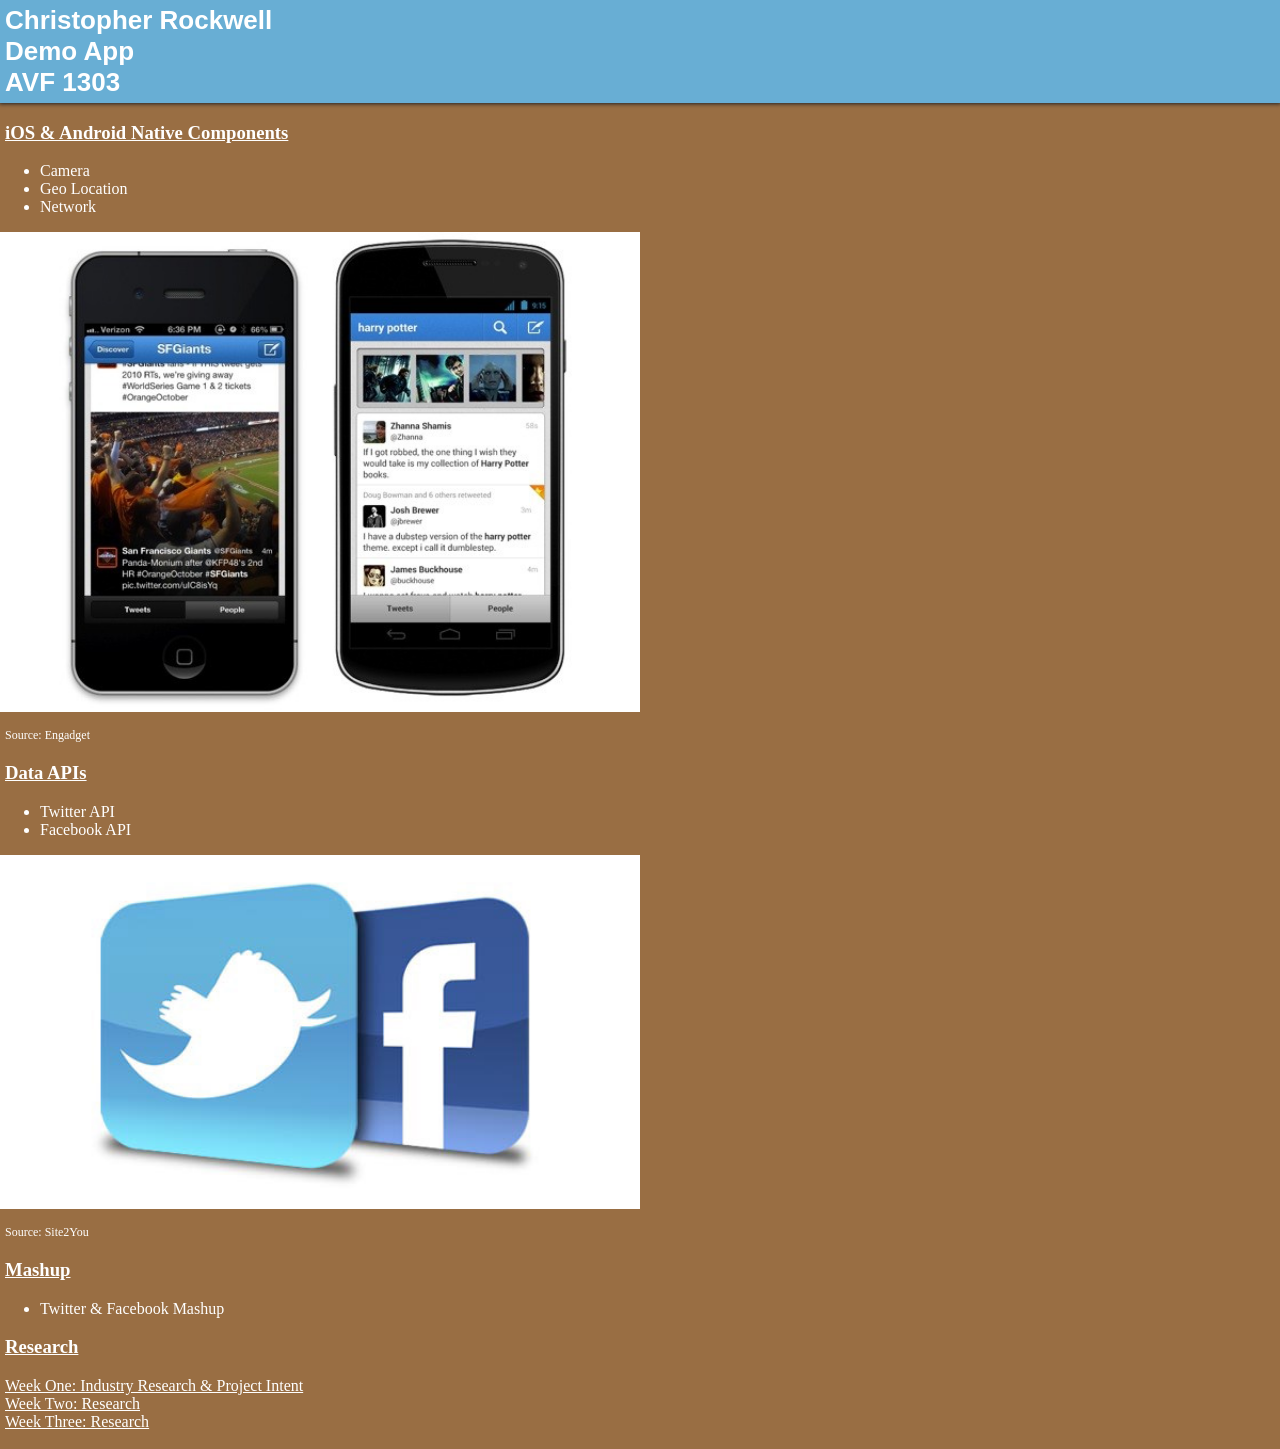
<file: www/index.html>
<!DOCTYPE html>
<!--
    Licensed to the Apache Software Foundation (ASF) under one
    or more contributor license agreements.  See the NOTICE file
    distributed with this work for additional information
    regarding copyright ownership.  The ASF licenses this file
    to you under the Apache License, Version 2.0 (the
    "License"); you may not use this file except in compliance
    with the License.  You may obtain a copy of the License at

    http://www.apache.org/licenses/LICENSE-2.0

    Unless required by applicable law or agreed to in writing,
    software distributed under the License is distributed on an
    "AS IS" BASIS, WITHOUT WARRANTIES OR CONDITIONS OF ANY
     KIND, either express or implied.  See the License for the
    specific language governing permissions and limitations
    under the License.
-->
<html>
    <head>
        <meta http-equiv="Content-Type" content="text/html; charset=UTF-8" />
        <meta name="format-detection" content="telephone=no" />
        <meta name="viewport" content="user-scalable=no, initial-scale=1, maximum-scale=1, minimum-scale=1, width=device-width, height=device-height, target-densitydpi=device-dpi" />
        <link rel="stylesheet" type="text/css" href="css/style.css" />
        <title>Launch Page</title>
    </head>
    <body>
        <h1>Christopher Rockwell<br>Demo App <br>AVF 1303</h1>
        <div class="native"><h3>iOS & Android Native Components</h3>
        <ul><li>Camera</li><li>Geo Location</li><li>Network</li></ul></div>
        <div class="phone"><img src="img/iAndroid.jpg" /></div>
        <p>Source: Engadget</p>
        <div class="api"><h3>Data APIs</h3>
        <ul><li>Twitter API</li><li>Facebook API</li></ul></div>
        <div class="tfb"><img src="img/twitter_facebook.jpg" /></div>
        <p>Source: Site2You</p>
        <div class="mashup"><h3>Mashup</h3>
        <ul><li>Twitter & Facebook Mashup</li></ul></div>
        <div class="research"><h3>Research</h3>
        <a href="#">Week One: Industry Research & Project Intent</a><br><a href="#">Week Two: Research</a><br><a href="#">Week Three: Research</a><br><br></div>
    </body>
</html>
</file>
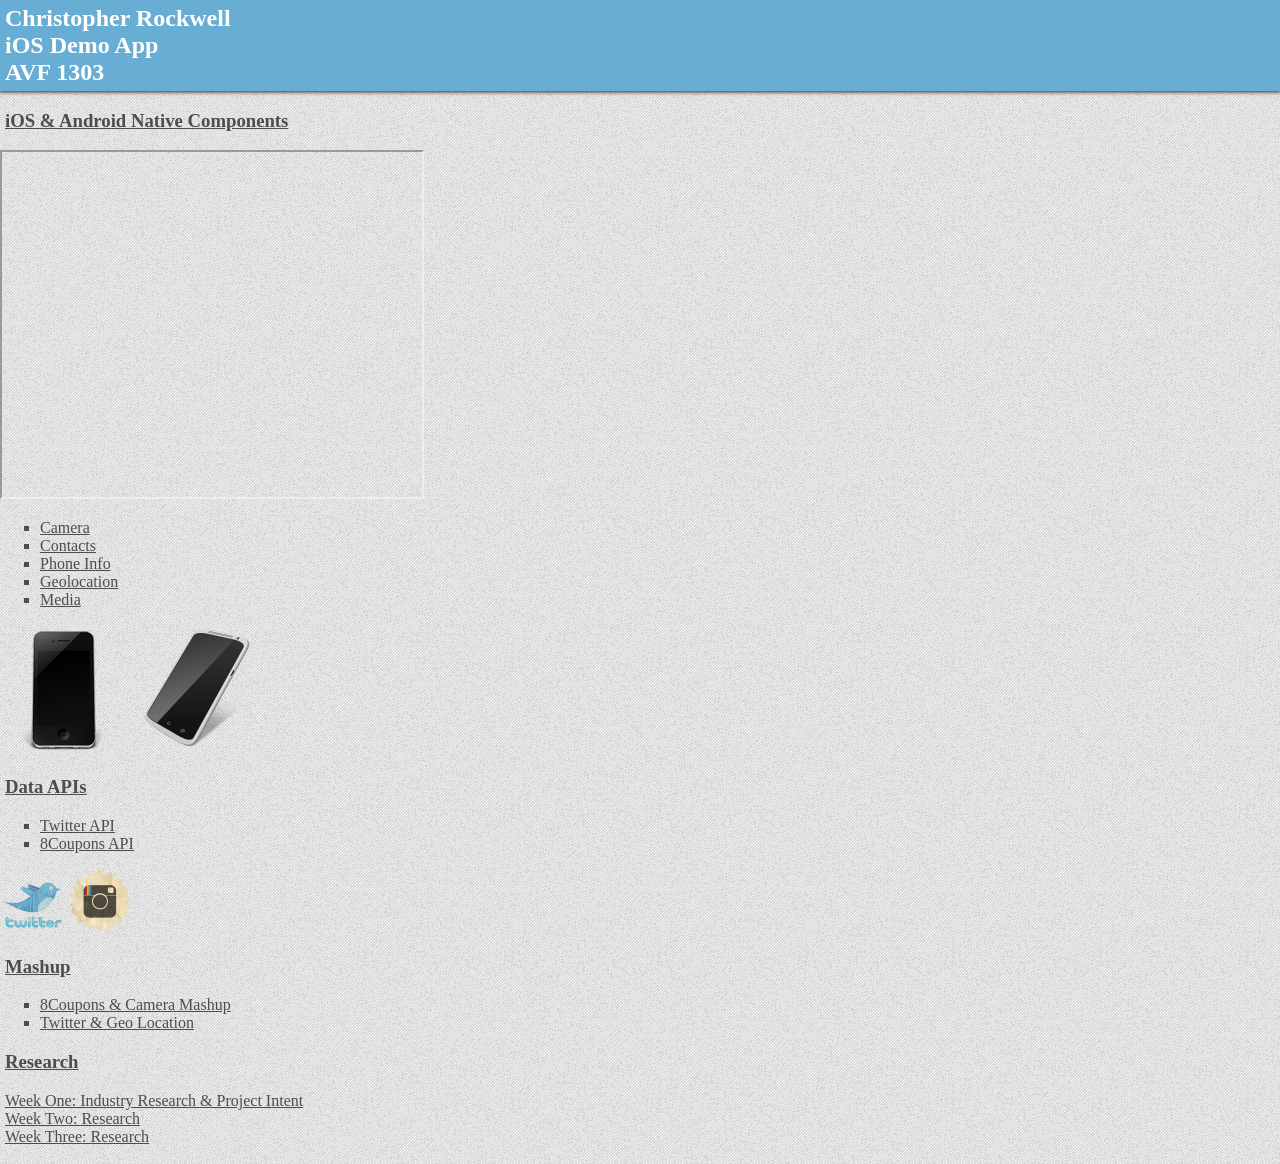
<file: Demo_App_iOS/www/index.html>
<!DOCTYPE html>
<!--
    Licensed to the Apache Software Foundation (ASF) under one
    or more contributor license agreements.  See the NOTICE file
    distributed with this work for additional information
    regarding copyright ownership.  The ASF licenses this file
    to you under the Apache License, Version 2.0 (the
    "License"); you may not use this file except in compliance
    with the License.  You may obtain a copy of the License at

    http://www.apache.org/licenses/LICENSE-2.0

    Unless required by applicable law or agreed to in writing,
    software distributed under the License is distributed on an
    "AS IS" BASIS, WITHOUT WARRANTIES OR CONDITIONS OF ANY
     KIND, either express or implied.  See the License for the
    specific language governing permissions and limitations
    under the License.
-->
<html>
    <head>
        <meta http-equiv="Content-Type" content="text/html; charset=UTF-8" />
        <meta name="format-detection" content="telephone=no" />
        <meta name="viewport" content="user-scalable=no, initial-scale=1, maximum-scale=1, minimum-scale=1, width=device-width, height=device-height, target-densitydpi=device-dpi" />
        <link rel="stylesheet" type="text/css" href="css/style.css" />
        <title>Launch Page</title>
    </head>
    <body>
        <h1>Christopher Rockwell<br>iOS Demo App <br>AVF 1303</h1>
        
        <div class="native"><h3>iOS & Android Native Components</h3>
            <iframe width="420" height="345"
                src="http://www.youtube.com/embed/UnJM4aOQ-pA">
            </iframe>
            <ul><li><a href="camera.html">Camera</a></li><li><a href="contacts.html">Contacts</a></li><li><a href="pinfo.html">Phone Info</a></li>
                <li><a href="geo.html">Geolocation</a></li><li><a href="media.html">Media</a></li>
            </ul>
        </div><!--Close Div-->
        <div class="phone"><img src="img/iPhone.png" />
            <img src="img/Android.png" />
        </div><!--Close Div-->
        <div class="api"><h3>Data APIs</h3>
            <ul><li><a href="twitter.html">Twitter API</a></li><li><a href="coupon.html">8Coupons API</a></li></ul>
        </div><!--Close Div-->
        <div class="tig"><img src="img/twitter.png" />
            <img src="img/instagram.png" />
        </div><!--Close Div-->
        <div class="mashup"><h3>Mashup</h3>
            <ul><li><a href="mashup1.html">8Coupons & Camera Mashup</a></li>
                    <li><a href="mashup2.html">Twitter & Geo Location</a></li></ul>
        </div><!--Close Div-->
        <div class="research"><h3>Research</h3>
        <a href="week1.html">Week One: Industry Research & Project Intent</a><br><a href="week2.html">Week Two: Research</a><br><a href="week3.html">Week Three: Research</a><br><br>
        </div><!--Close Div-->
    </body>
</html>
</file>
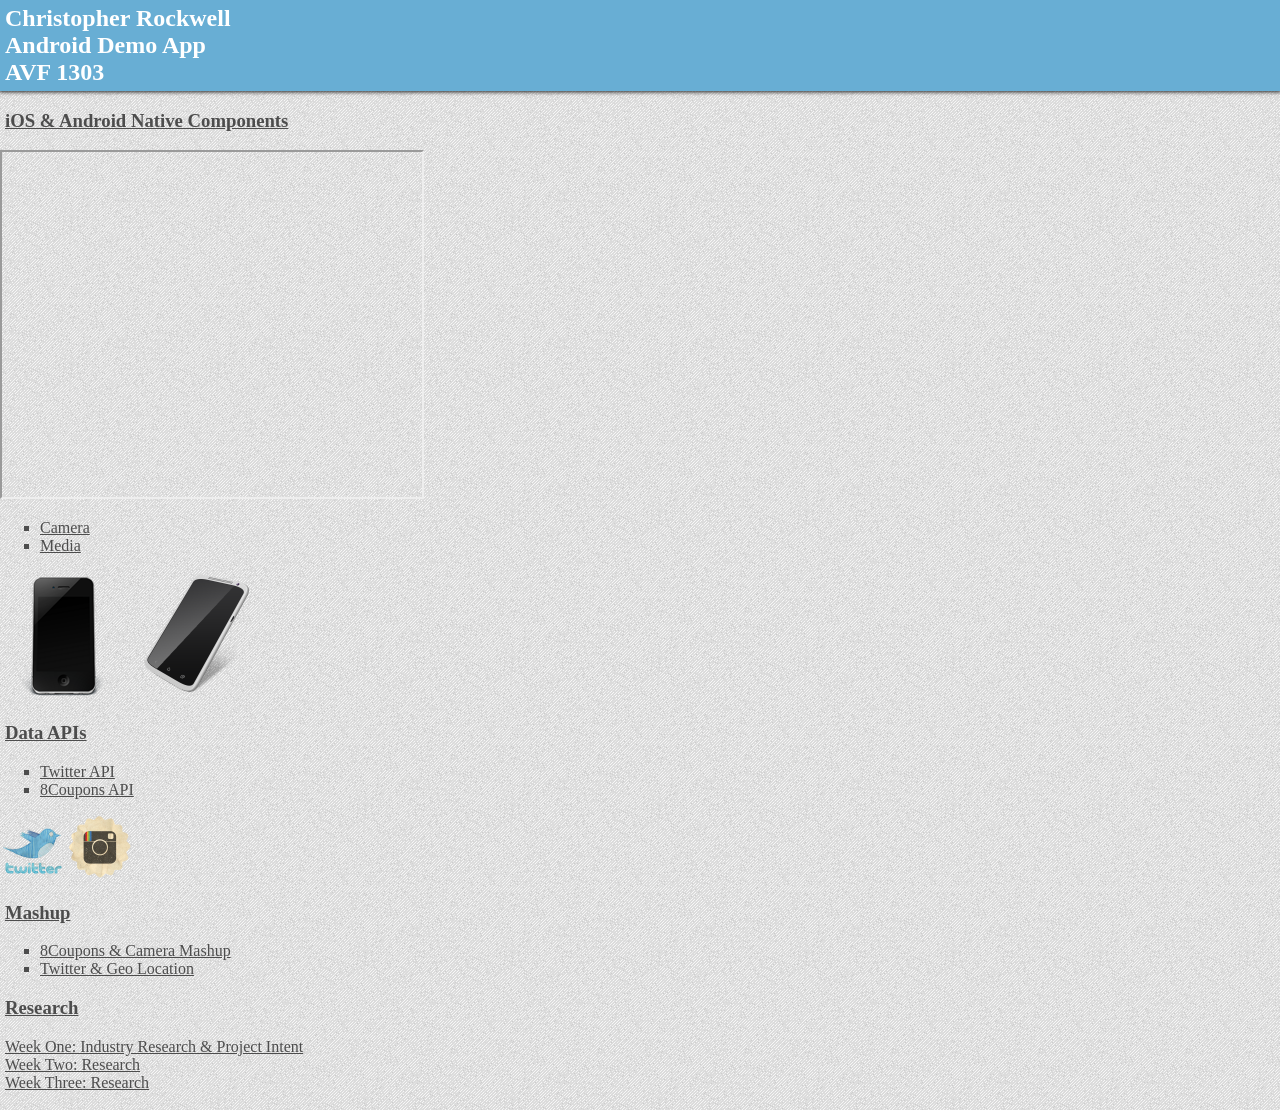
<file: Demo_App_Android/AVF_Demo_App/assets/www/index.html>
<!DOCTYPE html>
<!--
    Licensed to the Apache Software Foundation (ASF) under one
    or more contributor license agreements.  See the NOTICE file
    distributed with this work for additional information
    regarding copyright ownership.  The ASF licenses this file
    to you under the Apache License, Version 2.0 (the
    "License"); you may not use this file except in compliance
    with the License.  You may obtain a copy of the License at

    http://www.apache.org/licenses/LICENSE-2.0

    Unless required by applicable law or agreed to in writing,
    software distributed under the License is distributed on an
    "AS IS" BASIS, WITHOUT WARRANTIES OR CONDITIONS OF ANY
     KIND, either express or implied.  See the License for the
    specific language governing permissions and limitations
    under the License.
-->
<html>
    <head>
        <meta http-equiv="Content-Type" content="text/html; charset=UTF-8" />
        <meta name="viewport" content="target-densitydpi=device-dpi, width=device-width" />
        <link rel="stylesheet" type="text/css" href="css/style.css" />
        <title>Launch Page</title>
    </head>
    <body>
        <h1>Christopher Rockwell<br>Android Demo App <br>AVF 1303</h1>
        
        <div class="native"><h3>iOS & Android Native Components</h3>
            <iframe width="420" height="345"
                src="http://www.youtube.com/embed/UnJM4aOQ-pA">
            </iframe>
            <ul><li><a href="camera.html">Camera</a></li><li><a href="media.html">Media</a></li></ul>
        </div><!--Close Div-->
        <div class="phone"><img src="img/iPhone.png" />
            <img src="img/Android.png" />
        </div><!--Close Div-->
        <div class="api"><h3>Data APIs</h3>
            <ul><li><a href="twitter.html">Twitter API</a></li><li><a href="coupon.html">8Coupons API</a></li></ul>
        </div><!--Close Div-->
        <div class="tig"><img src="img/twitter.png" />
            <img src="img/instagram.png" />
        </div><!--Close Div-->
        <div class="mashup"><h3>Mashup</h3>
            <ul><li><a href="mashup1.html">8Coupons & Camera Mashup</a></li>
                    <li><a href="mashup2.html">Twitter & Geo Location</a></li></ul>
        </div><!--Close Div-->
        <div class="research"><h3>Research</h3>
        <a href="week1.html">Week One: Industry Research & Project Intent</a><br><a href="week2.html">Week Two: Research</a><br><a href="week3.html">Week Three: Research</a><br><br>
        </div><!--Close Div-->
</html>
</file>
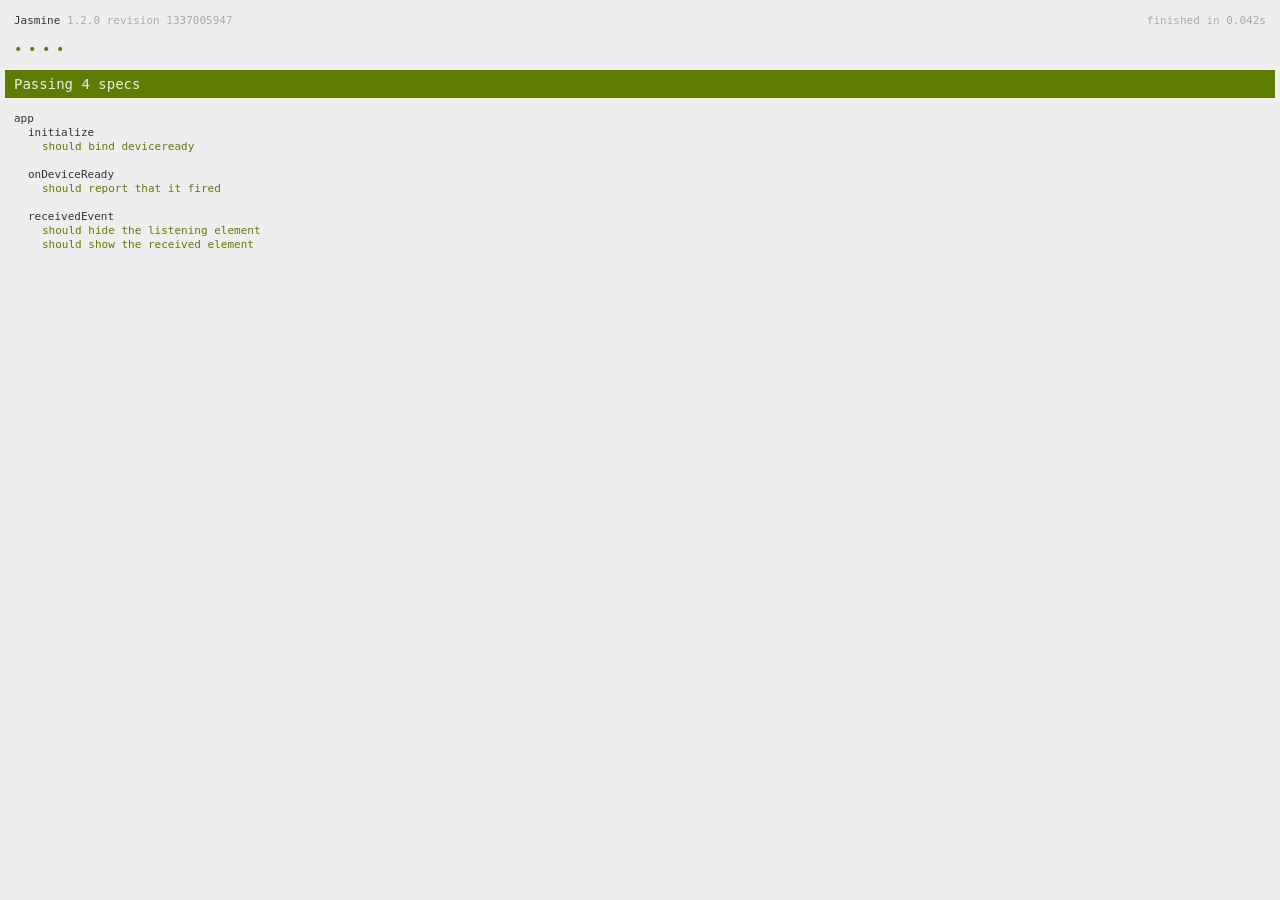
<file: www/spec.html>
<!DOCTYPE html>
<!--
    Licensed to the Apache Software Foundation (ASF) under one
    or more contributor license agreements.  See the NOTICE file
    distributed with this work for additional information
    regarding copyright ownership.  The ASF licenses this file
    to you under the Apache License, Version 2.0 (the
    "License"); you may not use this file except in compliance
    with the License.  You may obtain a copy of the License at

    http://www.apache.org/licenses/LICENSE-2.0

    Unless required by applicable law or agreed to in writing,
    software distributed under the License is distributed on an
    "AS IS" BASIS, WITHOUT WARRANTIES OR CONDITIONS OF ANY
     KIND, either express or implied.  See the License for the
    specific language governing permissions and limitations
    under the License.
-->
<html>
    <head>
        <title>Jasmine Spec Runner</title>

        <!-- jasmine source -->
        <link rel="shortcut icon" type="image/png" href="spec/lib/jasmine-1.2.0/jasmine_favicon.png">
        <link rel="stylesheet" type="text/css" href="spec/lib/jasmine-1.2.0/jasmine.css">
        <script type="text/javascript" src="spec/lib/jasmine-1.2.0/jasmine.js"></script>
        <script type="text/javascript" src="spec/lib/jasmine-1.2.0/jasmine-html.js"></script>

        <!-- include source files here... -->
        <script type="text/javascript" src="js/index.js"></script>

        <!-- include spec files here... -->
        <script type="text/javascript" src="spec/helper.js"></script>
        <script type="text/javascript" src="spec/index.js"></script>

        <script type="text/javascript">
            (function() {
                var jasmineEnv = jasmine.getEnv();
                jasmineEnv.updateInterval = 1000;

                var htmlReporter = new jasmine.HtmlReporter();

                jasmineEnv.addReporter(htmlReporter);

                jasmineEnv.specFilter = function(spec) {
                    return htmlReporter.specFilter(spec);
                };

                var currentWindowOnload = window.onload;

                window.onload = function() {
                    if (currentWindowOnload) {
                        currentWindowOnload();
                    }
                    execJasmine();
                };

                function execJasmine() {
                    jasmineEnv.execute();
                }
            })();
        </script>
    </head>
    <body>
        <div id="stage" style="display:none;"></div>
    </body>
</html>
</file>
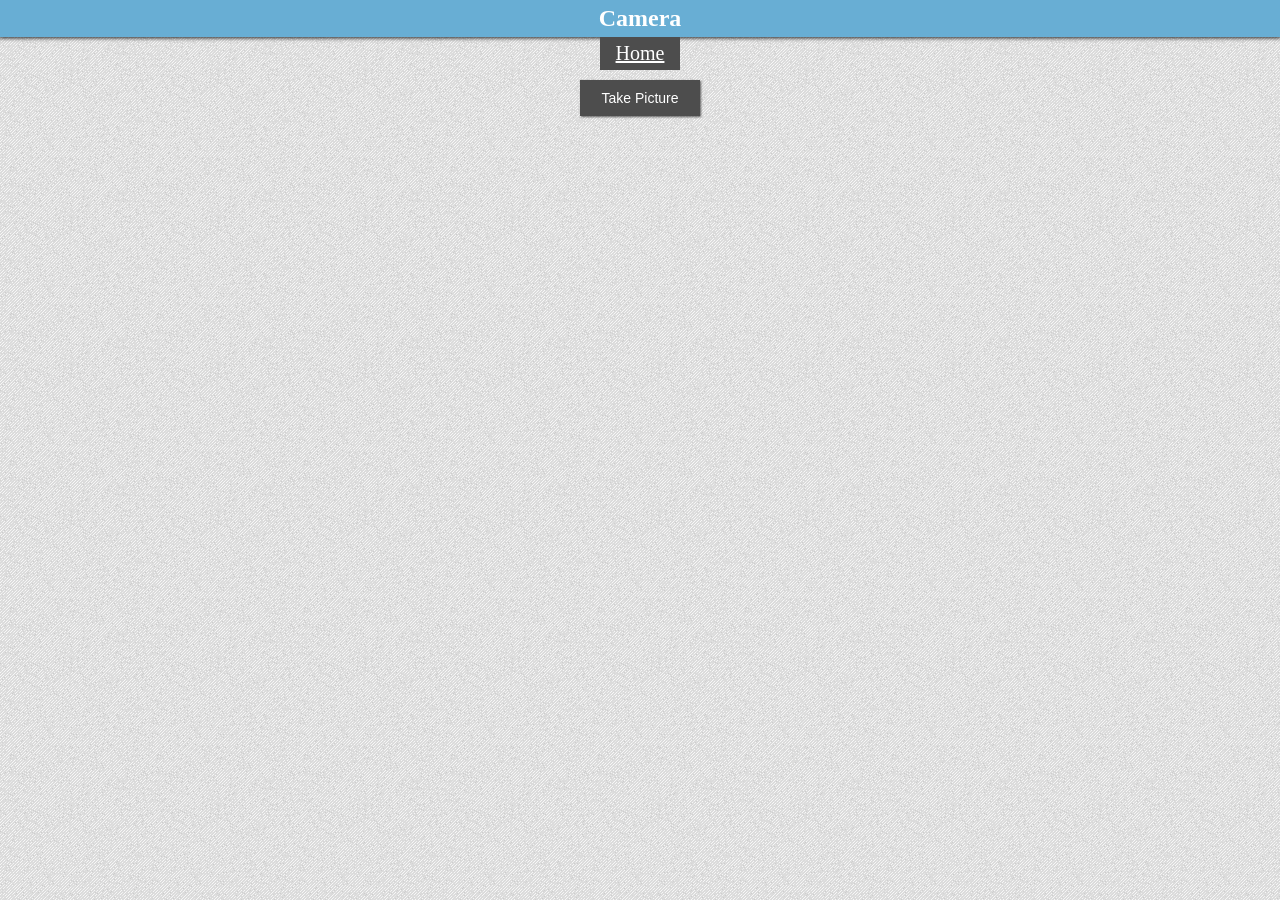
<file: Demo_App_iOS/www/camera.html>
<html>
    <head>
        <meta http-equiv="Content-Type" content="text/html; charset=UTF-8" />
        <meta name="format-detection" content="telephone=no" />
        <meta name="viewport" content="user-scalable=no, initial-scale=1, maximum-scale=1, minimum-scale=1, width=device-width, height=device-height, target-densitydpi=device-dpi" />
        <link rel="stylesheet" type="text/css" href="css/style.css" />
        <title>Camera</title>
    </head>
    <body>
        <h1 id="head">Camera</h1>
        <div id="home"><a href="index.html">Home</a></div><!--Close Div-->
        <div id="images"></div><!--Close Div-->
        <button id="pic">Take Picture</button>
            
        <script src="http://code.jquery.com/jquery-1.9.1.min.js"></script>
        <script type="text/javascript" charset="utf-8" src="cordova-2.5.0.js"></script>
        <script src="js/main.js" type="text/javascript"></script>
    </body>
</html>
</file>
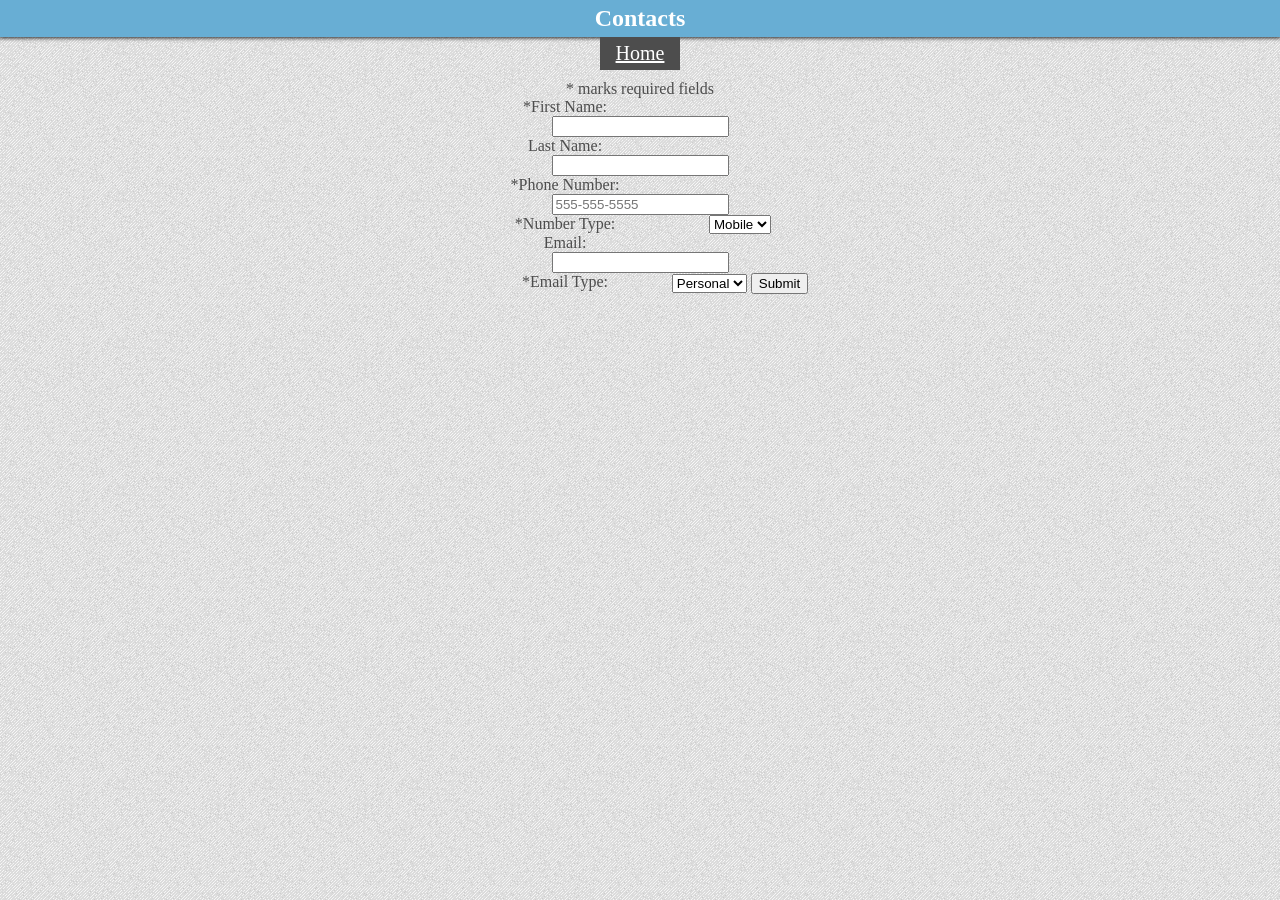
<file: Demo_App_iOS/www/contacts.html>
<html>
    <head>
        <meta http-equiv="Content-Type" content="text/html; charset=UTF-8" />
        <meta name="format-detection" content="telephone=no" />
        <meta name="viewport" content="user-scalable=no, initial-scale=1, maximum-scale=1, minimum-scale=1, width=device-width, height=device-height, target-densitydpi=device-dpi" />
        <link rel="stylesheet" type="text/css" href="css/style.css" />
        <title>Contacts</title>
    </head>
    <body>
        <h1 id="head">Contacts</h1>
        <div id="home"><a href="index.html">Home</a></div><!--Close Div-->
        
        <div class="container">
            <form id="contacts">
                * marks required fields<br>
                <label>*First Name: </label><input type="text" id="fname"/><br>
                <label>Last Name: </label><input type="text" id="lname"/><br>
                <label>*Phone Number: </label><input type="text" id="num" placeholder="555-555-5555"/><br>
                <label>*Number Type: </label>
                <select id="numType">
                    <option value="mobile">Mobile</option>
                    <option value="work">Work</option>
                </select>
                <label>Email: </label><input type="text" id="email"/><br>
                <label>*Email Type: </label>
                <select id="emailType">
                    <option value="home">Personal</option>
                    <option value="work">Work</option>
                </select>
                <input type="submit" id="submitContact" value="Submit"/>
            </form>
        </div>
        
        <script src="http://code.jquery.com/jquery-1.9.1.min.js"></script>
        <script type="text/javascript" charset="utf-8" src="cordova-2.5.0.js"></script>
        <script src="js/main.js" type="text/javascript"></script>
    </body>
</html>
</file>
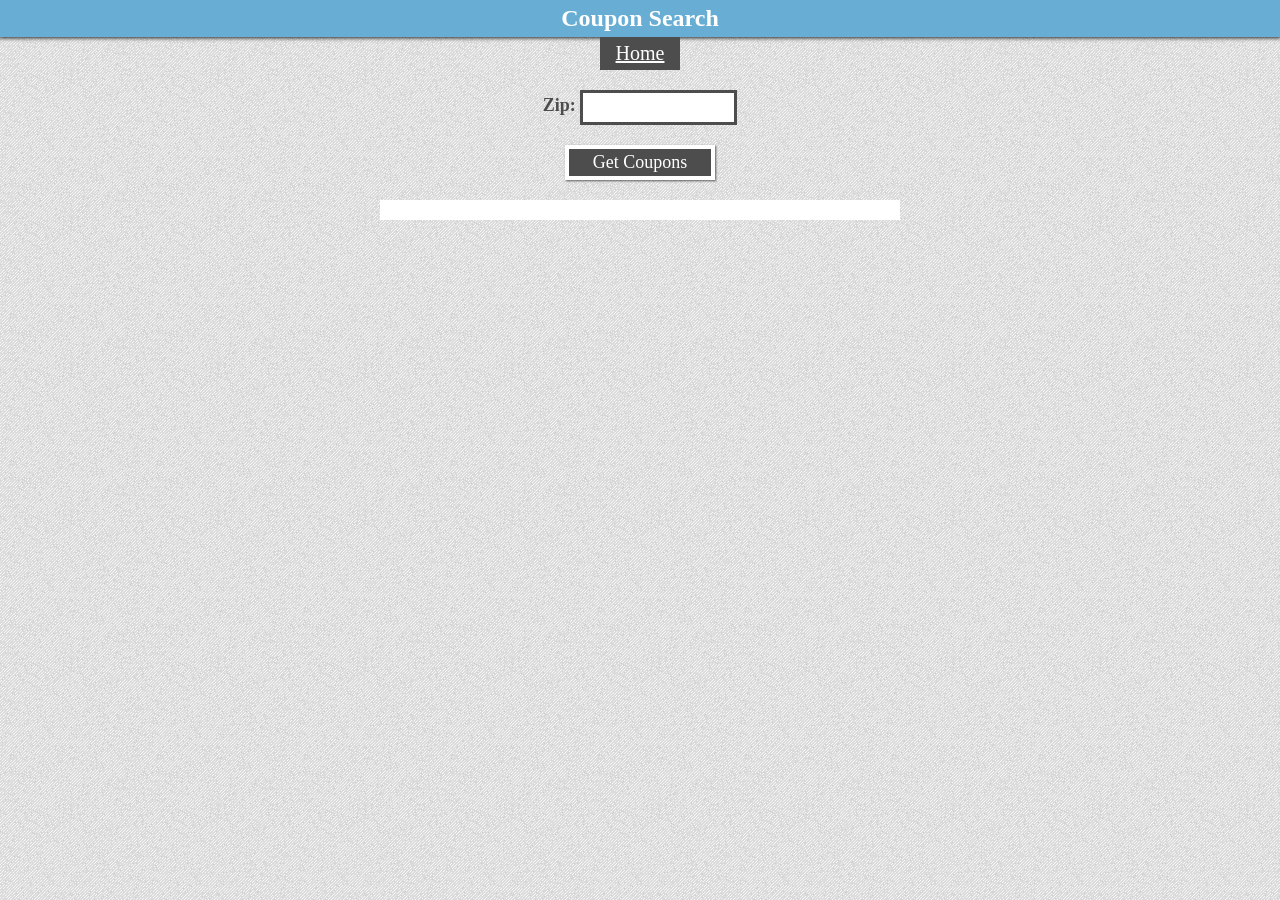
<file: Demo_App_iOS/www/coupon.html>
<html>
    <head>
        <meta http-equiv="Content-Type" content="text/html; charset=UTF-8" />
        <meta name="format-detection" content="telephone=no" />
        <meta name="viewport" content="user-scalable=no, initial-scale=1, maximum-scale=1, minimum-scale=1, width=device-width, height=device-height, target-densitydpi=device-dpi" />
        <link rel="stylesheet" type="text/css" href="css/style.css" />
        <title>Coupon Search</title>
    </head>
    <body>
        <h1 id="head">Coupon Search</h1>
        <div id="home"><a href="index.html">Home</a></div><!--Close Div-->
        
        <form id="cpsForm">
            <strong>Zip:</strong> <input type="text" id="zip" />
        </form>
        <button type="submit" id="sub">Get Coupons</button>
        
        <div id="cps"></div><!--Close Div-->
        
        <script src="http://code.jquery.com/jquery-1.9.1.min.js"></script>
        <script src="js/main.js" type="text/javascript"></script>
    </body>
</html>
</file>
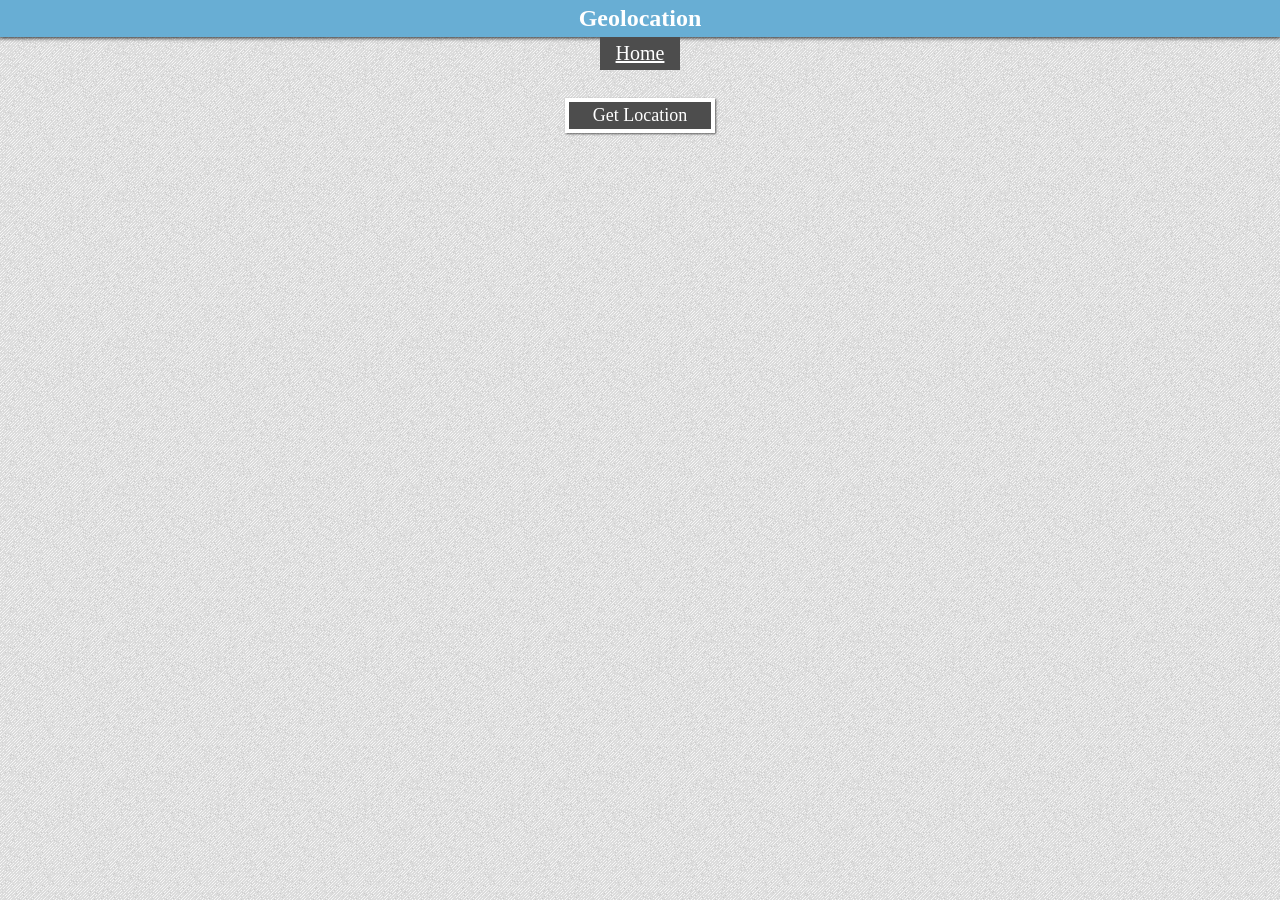
<file: Demo_App_iOS/www/geo.html>
<html>
    <head>
        <meta http-equiv="Content-Type" content="text/html; charset=UTF-8" />
        <meta name="format-detection" content="telephone=no" />
        <meta name="viewport" content="user-scalable=no, initial-scale=1, maximum-scale=1, minimum-scale=1, width=device-width, height=device-height, target-densitydpi=device-dpi" />
        <link rel="stylesheet" type="text/css" href="css/style.css" />
        <title>Geolocation</title>
    </head>
    <body>
        <h1 id="head">Geolocation</h1>
        <div id="home"><a href="index.html">Home</a></div><!--Close Div-->
        
        <div id="geo"></div><!--Close Div--><br>
        <button id="getGeo">Get Location</button>
        
        <script src="http://code.jquery.com/jquery-1.9.1.min.js"></script>
        <script type="text/javascript" charset="utf-8" src="cordova-2.5.0.js"></script>
        <script src="js/main.js" type="text/javascript"></script>
    </body>
</html>
</file>
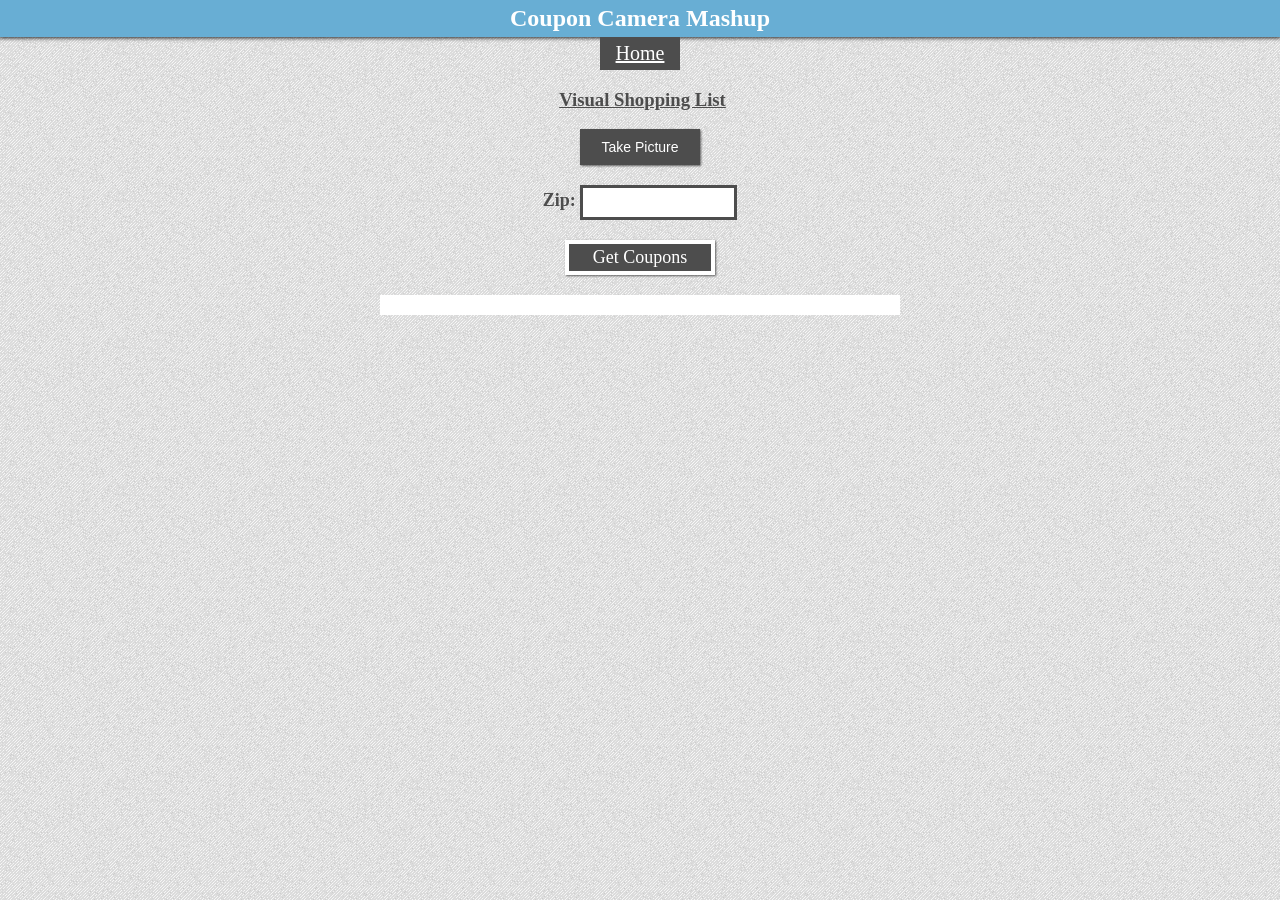
<file: Demo_App_iOS/www/mashup1.html>
<html>
    <head>
        <meta http-equiv="Content-Type" content="text/html; charset=UTF-8" />
        <meta name="format-detection" content="telephone=no" />
        <meta name="viewport" content="user-scalable=no, initial-scale=1, maximum-scale=1, minimum-scale=1, width=device-width, height=device-height, target-densitydpi=device-dpi" />
        <link rel="stylesheet" type="text/css" href="css/style.css" />
        <title>Coupon Camera Mashup</title>
    </head>
    <body>
        <h1 id="head">Coupon Camera Mashup</h1>
        <div id="home"><a href="index.html">Home</a></div><!--Close Div-->
        <h3 id="ti">Visual Shopping List</h3>
        <div id="images"></div><!--Close Div-->
        
        <button id="pic">Take Picture</button>
        
        <form id="cpsForm">
            <strong>Zip:</strong> <input type="text" id="zip" />
        </form>
        <button type="submit" id="sub">Get Coupons</button>
        
        <div id="cps"></div><!--Close Div-->
            
        <script src="http://code.jquery.com/jquery-1.9.1.min.js"></script>
        <script type="text/javascript" charset="utf-8" src="cordova-2.5.0.js"></script>
        <script src="js/main.js" type="text/javascript"></script>
    </body>
</html>
</file>
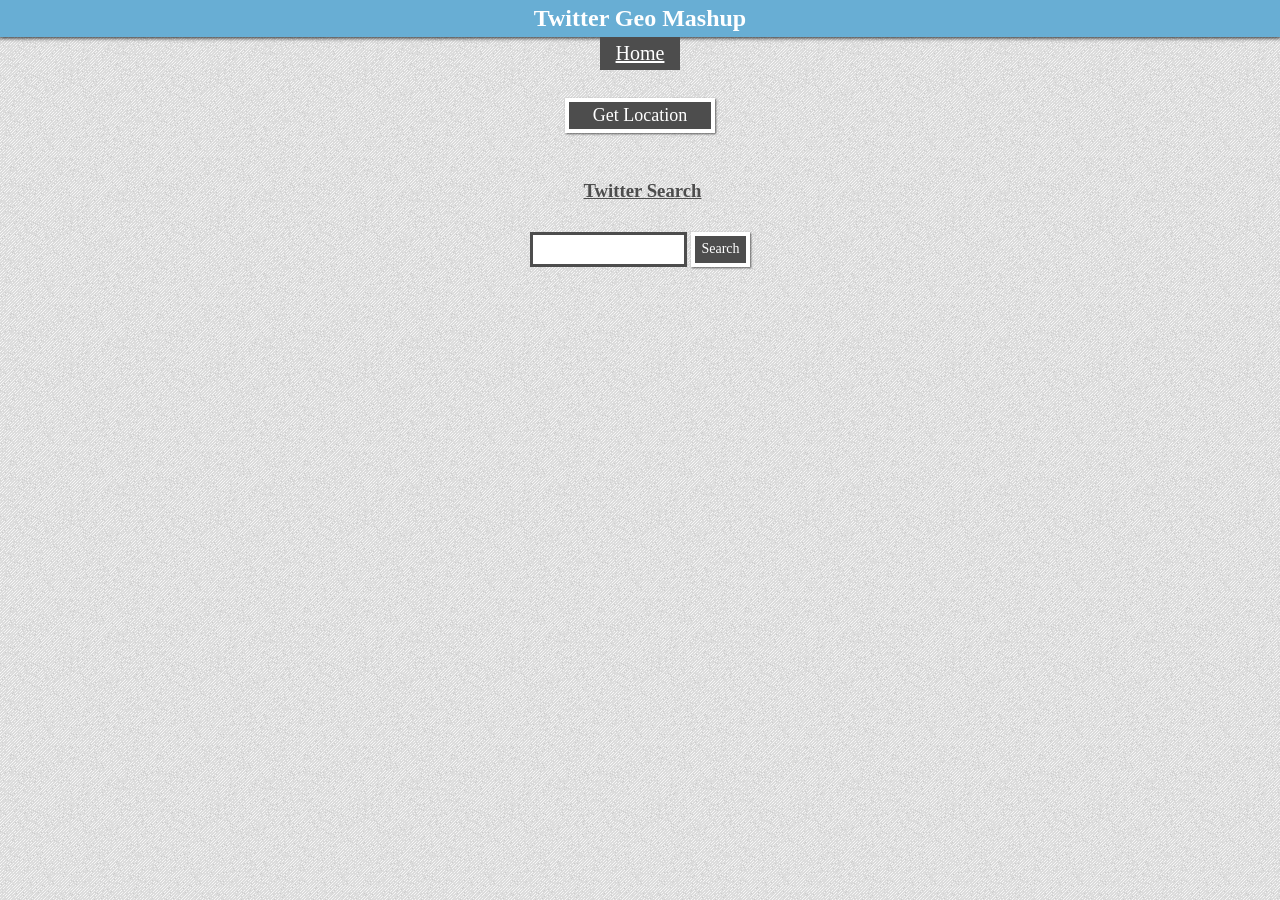
<file: Demo_App_iOS/www/mashup2.html>
<html>
    <head>
        <meta http-equiv="Content-Type" content="text/html; charset=UTF-8" />
        <meta name="format-detection" content="telephone=no" />
        <meta name="viewport" content="user-scalable=no, initial-scale=1, maximum-scale=1, minimum-scale=1, width=device-width, height=device-height, target-densitydpi=device-dpi" />
        <link rel="stylesheet" type="text/css" href="css/style.css" />
        <title>Twitter Geo Mashup</title>
    </head>
    <body>
        <h1 id="head">Twitter Geo Mashup</h1>
        <div id="home"><a href="index.html">Home</a></div><!--Close Div-->
        
        <div id="geo"></div><!--Close Div--><br>
        <button id="getGeo">Get Location</button><br>
        
        <h3 id="ti">Twitter Search</h3>
        <form id="form">
            <input type="text" id="query" />
            <button type="submit" id="btn">Search</button>
        </form>
        
        <div id="feed"></div><!--Close Div-->
        
        <script src="http://code.jquery.com/jquery-1.9.1.min.js"></script>
        <script type="text/javascript" charset="utf-8" src="cordova-2.5.0.js"></script>
        <script src="js/main.js" type="text/javascript"></script>
    </body>
</html>
</file>
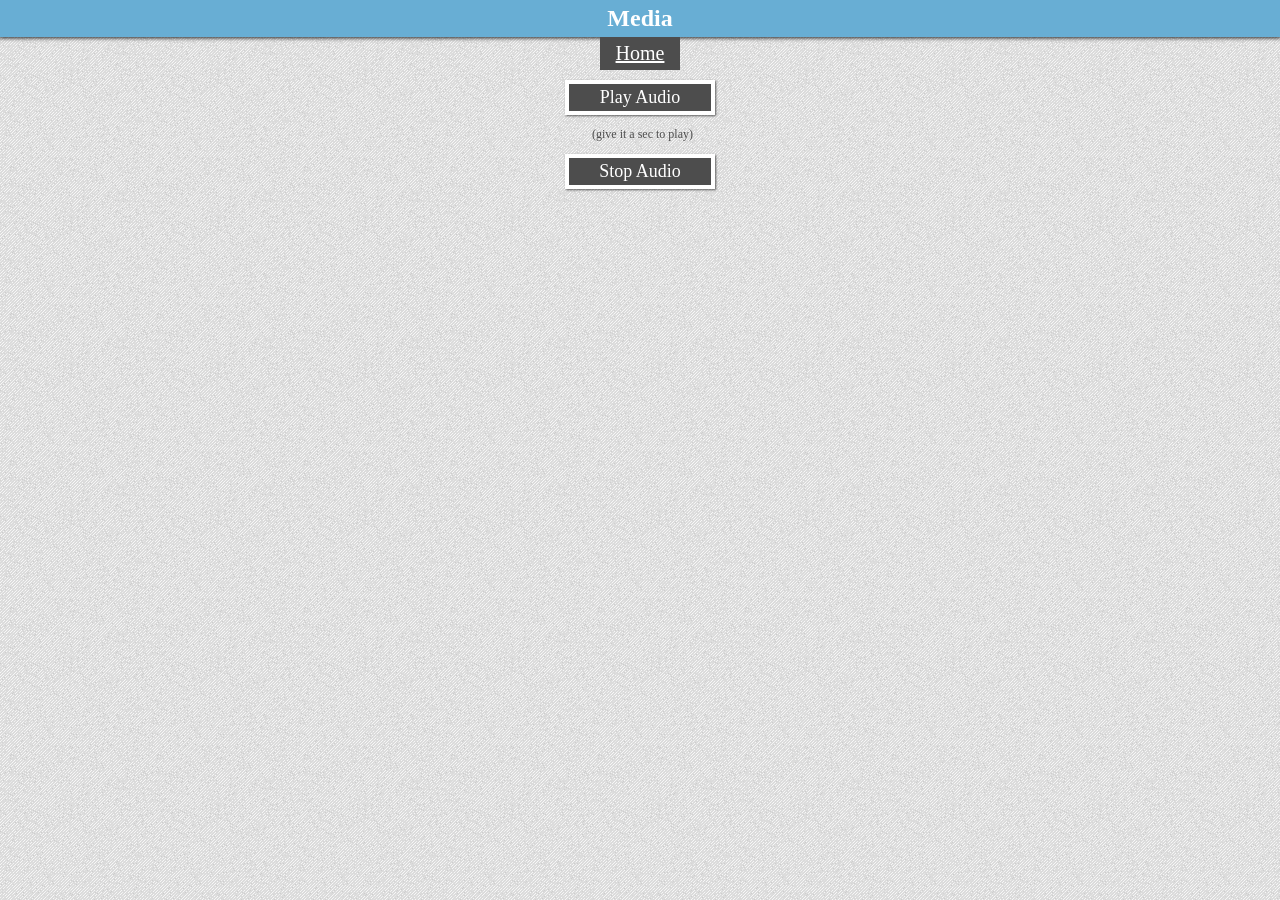
<file: Demo_App_iOS/www/media.html>
<html>
    <head>
        <meta http-equiv="Content-Type" content="text/html; charset=UTF-8" />
        <meta name="format-detection" content="telephone=no" />
        <meta name="viewport" content="user-scalable=no, initial-scale=1, maximum-scale=1, minimum-scale=1, width=device-width, height=device-height, target-densitydpi=device-dpi" />
        <link rel="stylesheet" type="text/css" href="css/style.css" />
        <title>Media</title>
    </head>
    <body>
        <h1 id="head">Media</h1>
        <div id="home"><a href="index.html">Home</a></div><!--Close Div-->
        
        <button id="play">Play Audio</button>
        <p id="playInfo">(give it a sec to play)</p>
        <button id="stop">Stop Audio</button>
        
        <script src="http://code.jquery.com/jquery-1.9.1.min.js"></script>
        <script type="text/javascript" charset="utf-8" src="cordova-2.5.0.js"></script>
        <script src="js/main.js" type="text/javascript"></script>
    </body>
</html>
</file>
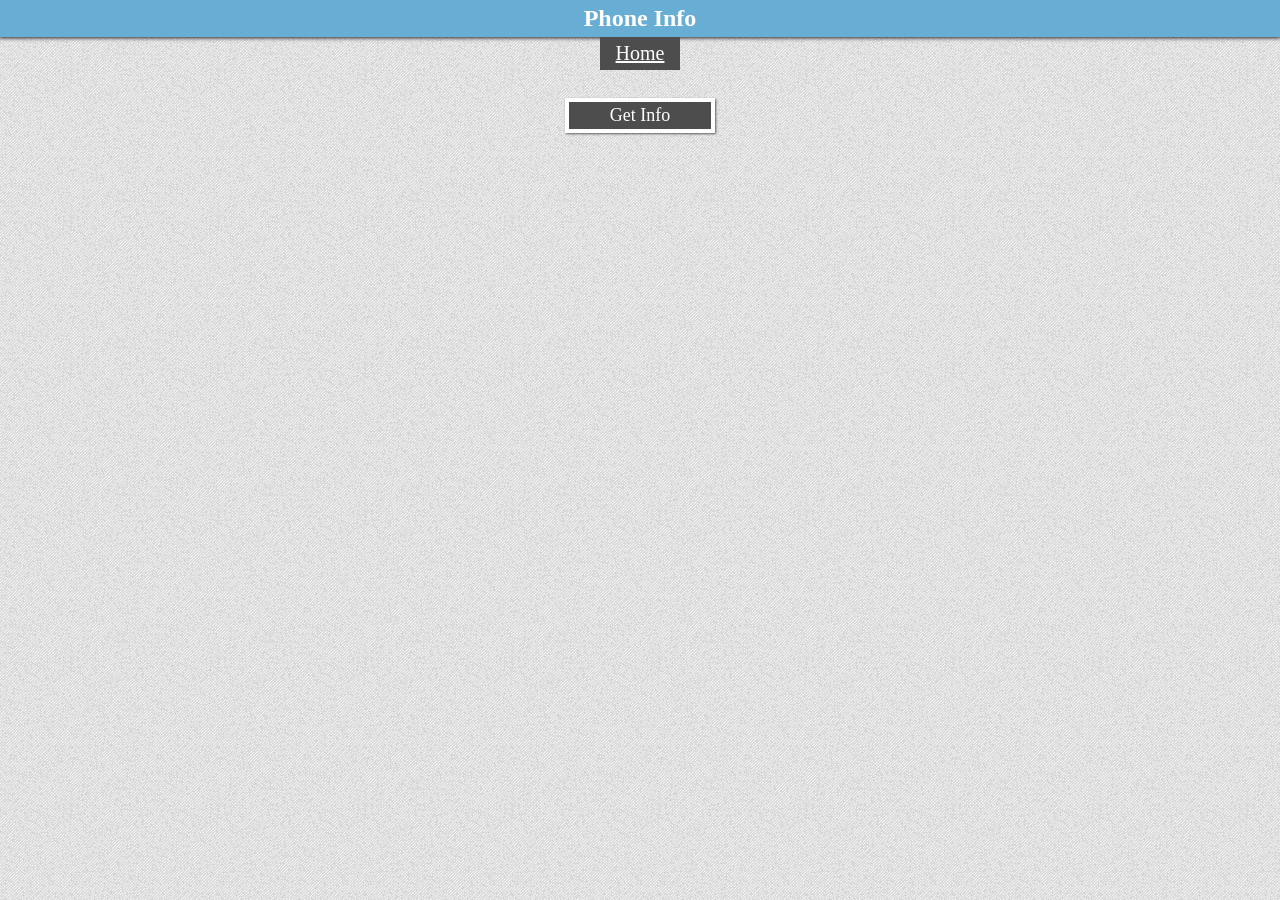
<file: Demo_App_iOS/www/pinfo.html>
<html>
    <head>
        <meta http-equiv="Content-Type" content="text/html; charset=UTF-8" />
        <meta name="format-detection" content="telephone=no" />
        <meta name="viewport" content="user-scalable=no, initial-scale=1, maximum-scale=1, minimum-scale=1, width=device-width, height=device-height, target-densitydpi=device-dpi" />
        <link rel="stylesheet" type="text/css" href="css/style.css" />
        <title>Phone Info</title>
    </head>
    <body>
        <h1 id="head">Phone Info</h1>
        <div id="home"><a href="index.html">Home</a></div><!--Close Div-->
        
        <div id="pinfo"></div><!--Close Div--><br>
        <button id="pbutton">Get Info</button>
        
        <script src="http://code.jquery.com/jquery-1.9.1.min.js"></script>
        <script type="text/javascript" charset="utf-8" src="cordova-2.5.0.js"></script>
        <script src="js/main.js" type="text/javascript"></script>
    </body>
</html>
</file>
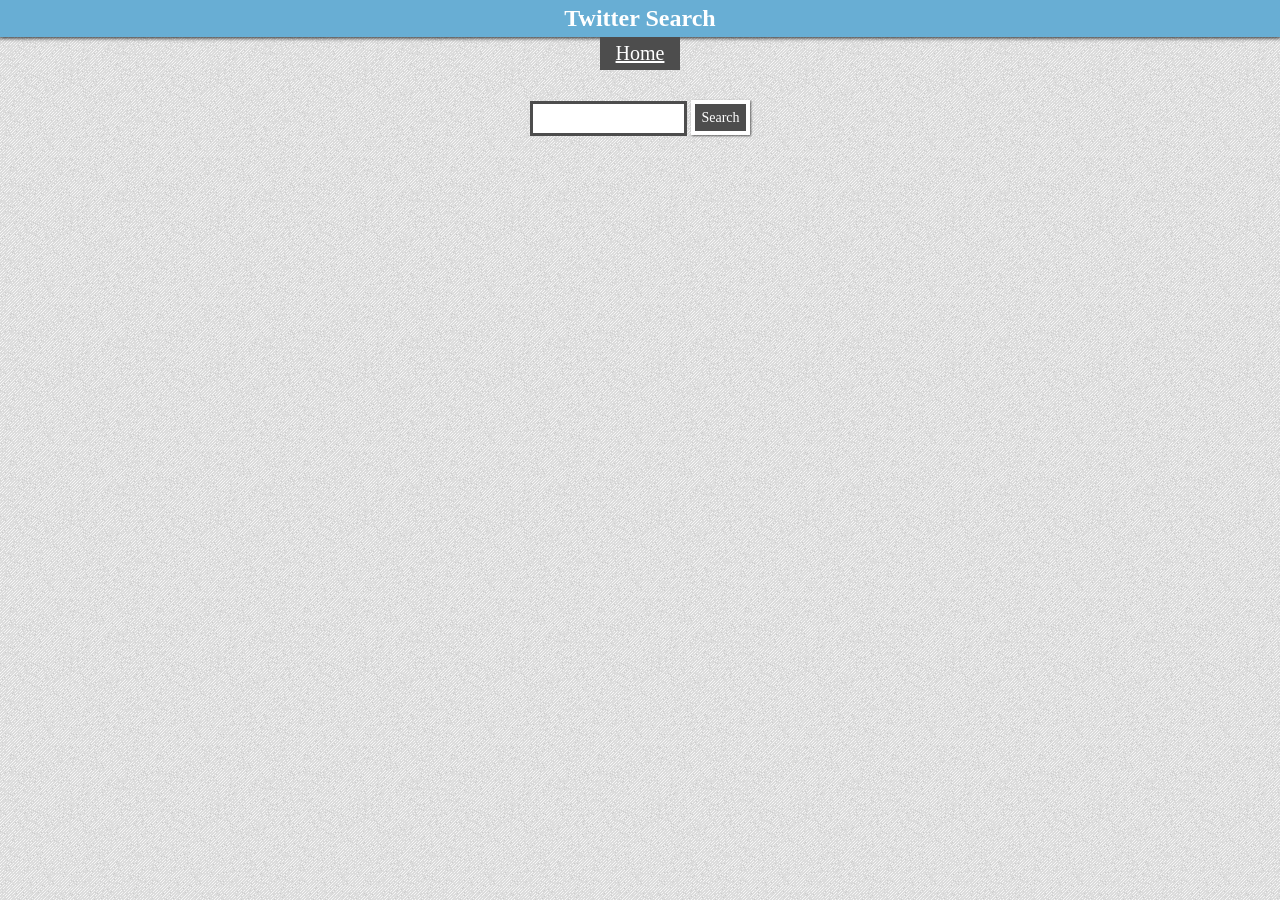
<file: Demo_App_iOS/www/twitter.html>
<html>
    <head>
        <meta http-equiv="Content-Type" content="text/html; charset=UTF-8" />
        <meta name="format-detection" content="telephone=no" />
        <meta name="viewport" content="user-scalable=no, initial-scale=1, maximum-scale=1, minimum-scale=1, width=device-width, height=device-height, target-densitydpi=device-dpi" />
        <link rel="stylesheet" type="text/css" href="css/style.css" />
        <title>Twitter Search</title>
    </head>
    <body>
        <h1 id="head">Twitter Search</h1>
        <div id="home"><a href="index.html">Home</a></div><!--Close Div-->
        
        <form id="form">
            <input type="text" id="query" />
            <button type="submit" id="btn">Search</button>
        </form>
        
        <div id="feed"></div><!--Close Div-->
    
        <script src="http://code.jquery.com/jquery-1.9.1.min.js"></script>
        <script src="js/main.js" type="text/javascript"></script>
    </body>
</html>
</file>
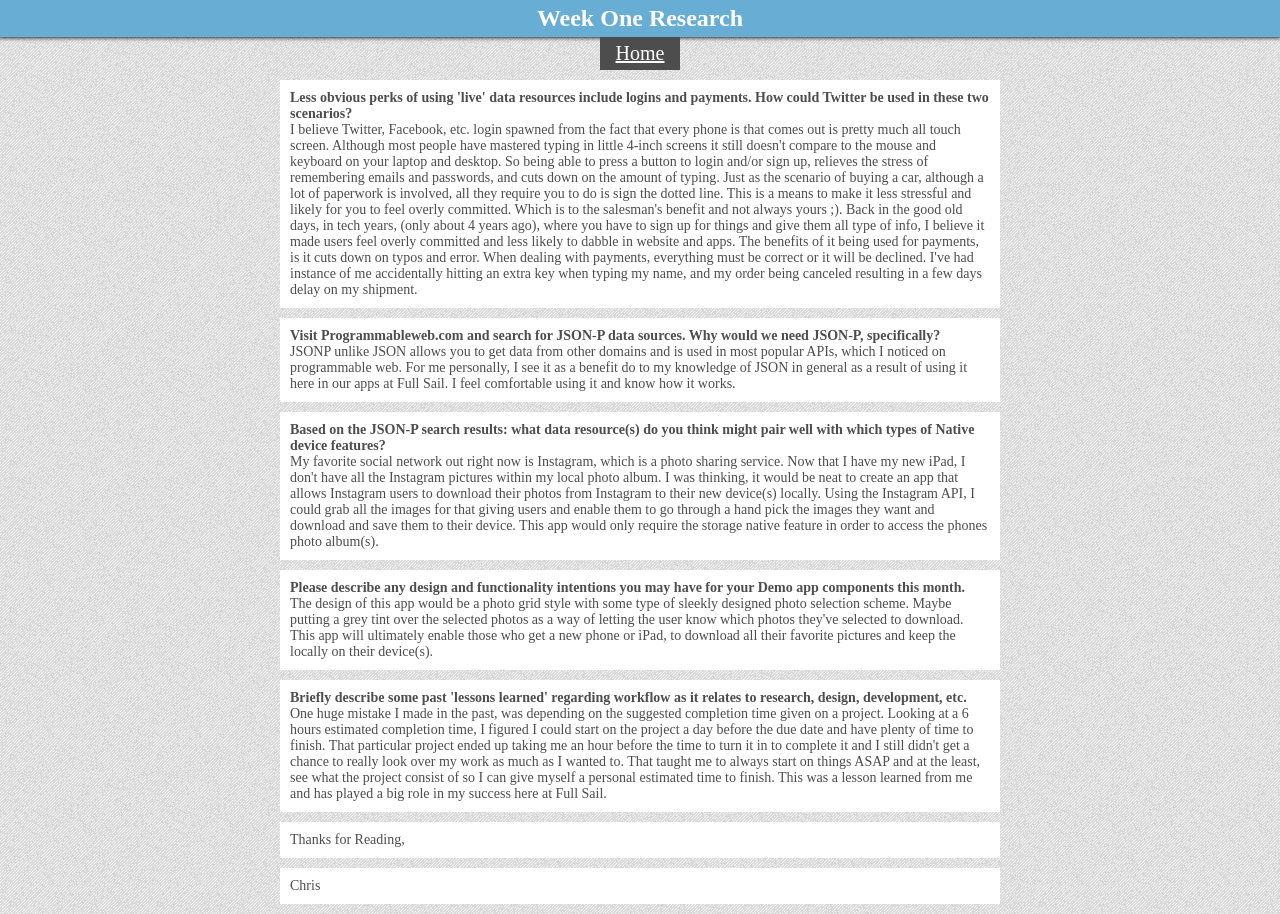
<file: Demo_App_iOS/www/week1.html>
<html>
    <head>
        <meta http-equiv="Content-Type" content="text/html; charset=UTF-8" />
        <meta name="format-detection" content="telephone=no" />
        <meta name="viewport" content="user-scalable=no, initial-scale=1, maximum-scale=1, minimum-scale=1, width=device-width, height=device-height, target-densitydpi=device-dpi" />
        <link rel="stylesheet" type="text/css" href="css/style.css" />
        <title>Week One Research</title>
    </head>
    <body>
        <h1 id="head">Week One Research</h1>
        <div id="home"><a href="index.html">Home</a></div><!--Close Div-->
        <p id="par">
            <strong>Less obvious perks of using 'live' data resources include logins and payments. How could Twitter be used in these two scenarios?</strong><br>
            I believe Twitter, Facebook, etc. login spawned from the fact that every phone is that comes out is pretty much all touch screen. Although most people have mastered typing in little 4-inch
            screens it still doesn't compare to the mouse and keyboard on your laptop and desktop. So being able to press a button to login and/or sign up, relieves the stress of remembering emails
            and passwords, and cuts down on the amount of typing. Just as the scenario of buying a car, although a lot of paperwork is involved, all they require you to do is sign the dotted line. This is
            a means to make it less stressful and likely for you to feel overly committed. Which is to the salesman's benefit and not always yours ;). Back in the good old days, in tech years, (only about 4 years ago),
            where you have to sign up for things and give them all type of info, I believe it made users feel overly committed and less likely to dabble in website and apps. The benefits of it being used for payments,
            is it cuts down on typos and error. When dealing with payments, everything must be correct or it will be declined. I've had instance of me accidentally hitting an extra key when typing my name, and my order
            being canceled resulting in a few days delay on my shipment. <br>
        </p>
        <p id="par">
            <strong>Visit Programmableweb.com and search for JSON-P data sources. Why would we need JSON-P, specifically?</strong><br>
            JSONP unlike JSON allows you to get data from other domains and is used in most popular APIs, which I noticed on programmable web. For me personally, I see it as a benefit do to my knowledge of JSON in
            general as a result of using it here in our apps at Full Sail. I feel comfortable using it and know how it works.<br>
        </p>
        <p id="par">
            <strong>Based on the JSON-P search results: what data resource(s) do you think might pair well with which types of Native device features?</strong><br>
            My favorite social network out right now is Instagram, which is a photo sharing service. Now that I have my new iPad, I don't have all the Instagram pictures within my local photo album. I was thinking, it would
            be neat to create an app that allows Instagram users to download their photos from Instagram to their new device(s) locally. Using the Instagram API, I could grab all the images for that giving users and enable
            them to go through a hand pick the images they want and download and save them to their device. This app would only require the storage native feature in order to access the phones photo album(s).<br>
        </p>
        <p id="par">
            <strong>Please describe any design and functionality intentions you may have for your Demo app components this month.</strong><br>
            The design of this app would be a photo grid style with some type of sleekly designed photo selection scheme. Maybe putting a grey tint over the selected photos as a way of letting the user know which photos
            they've selected to download. This app will ultimately enable those who get a new phone or iPad, to download all their favorite pictures and keep the locally on their device(s).<br>
        </p>
        <p id="par">
            <strong>Briefly describe some past 'lessons learned' regarding workflow as it relates to research, design, development, etc.</strong><br>
            One huge mistake I made in the past, was depending on the suggested completion time given on a project. Looking at a 6 hours estimated completion time, I figured I could start on the project a day before the
            due date and have plenty of time to finish. That particular project ended up taking me an hour before the time to turn it in to complete it and I still didn't get a chance to really look over my work as much as I wanted
            to. That taught me to always start on things ASAP and at the least, see what the project consist of so I can give myself a personal estimated time to finish. This was a lesson learned from me and has played a big role in my success here at Full Sail.<br>
        </p>
        <p id="par">
            Thanks for Reading,<br>
        </p>
        <p id="par">
            Chris    
        </p>
        
    </body>
</html>
</file>
<file: www/css/style.css>
body {
    font-family: Georgia1, Georgia, serif;
    padding: 0px;
    margin: 0px auto;
    background: #996E43;
    color: white;
}

h1 {
    font-family: Arial Black, Arial Black, Gadget, sans-serif;
    font-size: 26px;
    background: #68AED4;
    padding: 5px;
    margin: 0px;
    box-shadow: .3px .3px 4px 1px #222;
    -webkit-box-shadow: .3px .3px 4px 1px #222;
}

h3 {
    margin-left: 5px;
    text-decoration: underline;
}

p {
    margin-left: 5px;
    font-size: 12px;
}

.phone img {
    width: 50%;
    height: 50%;
}

.tfb img {
    width: 50%;
    height: 50%;
}

.research a {
    margin-left: 5px;
    color: white;
}
</file>
<file: Demo_App_iOS/www/css/style.css>
body {
    font-family: Georgia1, Georgia, serif;
    padding: 0px;
    margin: 0px auto;
    background: url('../img/bg.png');
    color: #4D4D4D;
}

h1 {
    color: white;
    font-family: 'Palatino Linotype','Book Antiqua', Palatino, serif;
    font-size: 24px;
    background: #68AED4;
    padding: 5px;
    margin: 0px;
    box-shadow: .3px .3px 4px 1px #222;
    -webkit-box-shadow: .3px .3px 4px 1px #222;
}

h3 {
    margin-left: 5px;
    text-decoration: underline;
}

h4 {
    background: white;
    padding: 5px;
}

li {
    list-style: square;
}

p {
    margin-left: 5px;
    font-size: 12px;
}

a {
    color: #4D4D4D;
}

.phone img {
    display: inline;
}

.tig img {
    display: inline;
}

.research a {
    margin-left: 5px;
    color: #4D4D4D;
}

#head {
    text-align: center;
}

#form {
    margin: 30px auto;
    text-align: center;
}

#btn {
    color: white;
    border: 4px solid white;
    height: 35px;
    background: #4d4d4d;
    font-size: 14px;
    font-family: Georgia1, Georgia, serif;
    -webkit-box-shadow: 1px 1px 2px rgba(50, 50, 50, 0.75);
    -moz-box-shadow:    1px 1px 2px rgba(50, 50, 50, 0.75);
    box-shadow:         1px 1px 2px rgba(50, 50, 50, 0.75);
}

#feed {
    width: 700px;
    margin: 0px auto;
}

#feed img {
    background: white;
    padding: 5px;
    display: inline;
}

#ret {
    float: right;
}

#query {
    font-family: Georgia1, Georgia, serif;
    font-size: 12px;
    border: 3px solid #4d4d4d;
    border-radius: 0px;
    height: 35px;
}

#home{
    margin: 0px auto;
    width: 70px;
    text-align: center;
    padding: 5px;
    background: #4D4D4D;
}

#home a {
    color: white;
    font-size: 20px;
}

#par {
    padding: 10px;
    margin: 10px auto;
    background: white;
    width: 700px;
    font-size: 14px;
}

#cpsForm {
    margin: 20px auto;
    width: 400px;
    text-align: center;
    font-size: 18px;
}

#sub {
    font-family: Georgia1, Georgia, serif;
    font-size: 18px;
    height: 35px;
    color: white;
    background: #4d4d4d;
    width: 150px;
    margin: 0px auto;
    display: block;
    border: 4px solid white;
    -webkit-box-shadow: 1px 1px 2px rgba(50, 50, 50, 0.75);
    -moz-box-shadow:    1px 1px 2px rgba(50, 50, 50, 0.75);
    box-shadow:         1px 1px 2px rgba(50, 50, 50, 0.75);
}

#cps {
    width: 500px;
    background: white;
    margin: 20px auto;
    padding: 10px;
}

#zip {
    border-radius: 0px;
    height: 35px;
    font-family: Georgia1, Georgia, serif;
    font-size: 12px;
    border: 3px solid #4d4d4d;
}

#pic {
    margin: 10px auto;
    background: #4d4d4d;
    color: white;
    padding: 10px;
    width: 120px;
    display: block;
    border: none;
    font-size: 14px;
    -webkit-box-shadow: 1px 1px 2px rgba(50, 50, 50, 0.75);
    -moz-box-shadow:    1px 1px 2px rgba(50, 50, 50, 0.75);
    box-shadow:         1px 1px 2px rgba(50, 50, 50, 0.75);
}

#images img {
    width: 30%;
    height: 30%;
    margin: 7px;
    border: 5px solid white;
    -webkit-box-shadow: 1px 1px 2px rgba(50, 50, 50, 0.75);
    -moz-box-shadow:    1px 1px 2px rgba(50, 50, 50, 0.75);
    box-shadow:         1px 1px 2px rgba(50, 50, 50, 0.75);
}

.container {
    margin: 10px auto;
    text-align: center;
    width: 350px;
}

label {
    width: 200px;
    float: left;
}

#subCon, #pbutton, #getGeo, #play, #stop {
    font-family: Georgia1, Georgia, serif;
    font-size: 18px;
    height: 35px;
    color: white;
    background: #4d4d4d;
    width: 150px;
    margin: 10px auto;
    display: block;
    border: 4px solid white;
    -webkit-box-shadow: 1px 1px 2px rgba(50, 50, 50, 0.75);
    -moz-box-shadow:    1px 1px 2px rgba(50, 50, 50, 0.75);
    box-shadow:         1px 1px 2px rgba(50, 50, 50, 0.75);
}

#pinfo, #geo {
    font-family: Georgia1, Georgia, serif;
    font-size: 18px;
    background: white;
    color: #4d4d4d;
    margin: 0px auto;
    width: 300px;
    text-align: center;
}

#playInfo {
    text-align: center;
}

#ti {
    text-align: center;
}
</file>
<file: Demo_App_Android/AVF_Demo_App/assets/www/css/style.css>
body {
    font-family: Georgia1, Georgia, serif;
    padding: 0px;
    margin: 0px auto;
    background: url('../img/bg.png');
    color: #4D4D4D;
}

h1 {
    color: white;
    font-family: 'Palatino Linotype','Book Antiqua', Palatino, serif;
    font-size: 24px;
    background: #68AED4;
    padding: 5px;
    margin: 0px;
    box-shadow: .3px .3px 4px 1px #222;
    -webkit-box-shadow: .3px .3px 4px 1px #222;
}

h3 {
    margin-left: 5px;
    text-decoration: underline;
}

h4 {
    background: white;
    padding: 5px;
}

li {
    list-style: square;
}

p {
    margin-left: 5px;
    font-size: 12px;
}

a {
    color: #4D4D4D;
}

.phone img {
    display: inline;
}

.tig img {
    display: inline;
}

.research a {
    margin-left: 5px;
    color: #4D4D4D;
}

#head {
    text-align: center;
}

#form {
    margin: 30px auto;
    text-align: center;
}

#btn {
    color: white;
    border: 4px solid white;
    height: 35px;
    background: #4d4d4d;
    font-size: 14px;
    font-family: Georgia1, Georgia, serif;
    -webkit-box-shadow: 1px 1px 2px rgba(50, 50, 50, 0.75);
    -moz-box-shadow:    1px 1px 2px rgba(50, 50, 50, 0.75);
    box-shadow:         1px 1px 2px rgba(50, 50, 50, 0.75);
}

#feed {
    width: 400px;
    margin: 0px auto;
}

#feed img {
    background: white;
    padding: 5px;
}

#query {
    font-family: Georgia1, Georgia, serif;
    font-size: 12px;
    border: 3px solid #4d4d4d;
    border-radius: 0px;
    height: 35px;
}

#home{
    margin: 0px auto;
    width: 70px;
    text-align: center;
    padding: 5px;
    background: #4D4D4D;
}

#home a {
    color: white;
    font-size: 20px;
}

#par {
    padding: 10px;
    margin: 10px auto;
    background: white;
    width: 450px;
    font-size: 14px;
}

#cpsForm {
    margin: 20px auto;
    width: 400px;
    text-align: center;
    font-size: 18px;
}

#sub {
    font-family: Georgia1, Georgia, serif;
    font-size: 18px;
    height: 35px;
    color: white;
    background: #4d4d4d;
    width: 150px;
    margin: 0px auto;
    display: block;
    border: 4px solid white;
    -webkit-box-shadow: 1px 1px 2px rgba(50, 50, 50, 0.75);
    -moz-box-shadow:    1px 1px 2px rgba(50, 50, 50, 0.75);
    box-shadow:         1px 1px 2px rgba(50, 50, 50, 0.75);
}

#cps {
    width: 450px;
    background: white;
    margin: 20px auto;
    padding: 10px;
}

#zip {
    border-radius: 0px;
    height: 35px;
    font-family: Georgia1, Georgia, serif;
    font-size: 12px;
    border: 3px solid #4d4d4d;
}

#pic {
    margin: 10px auto;
    background: #4d4d4d;
    color: white;
    padding: 10px;
    width: 120px;
    display: block;
    border: none;
    font-size: 14px;
    -webkit-box-shadow: 1px 1px 2px rgba(50, 50, 50, 0.75);
    -moz-box-shadow:    1px 1px 2px rgba(50, 50, 50, 0.75);
    box-shadow:         1px 1px 2px rgba(50, 50, 50, 0.75);
}

#images img {
    width: 50%;
    height: 50%;
    margin: 7px auto;
    display: block;
    border: 5px solid white;
    -webkit-box-shadow: 1px 1px 2px rgba(50, 50, 50, 0.75);
    -moz-box-shadow:    1px 1px 2px rgba(50, 50, 50, 0.75);
    box-shadow:         1px 1px 2px rgba(50, 50, 50, 0.75);
}

.container {
    margin: 10px auto;
    text-align: center;
    width: 400px;
}

label {
    width: 200px;
    float: left;
}

#subCon, #pbutton, #getGeo, #play, #stop {
    font-family: Georgia1, Georgia, serif;
    font-size: 18px;
    height: 35px;
    color: white;
    background: #4d4d4d;
    width: 150px;
    margin: 10px auto;
    display: block;
    border: 4px solid white;
    -webkit-box-shadow: 1px 1px 2px rgba(50, 50, 50, 0.75);
    -moz-box-shadow:    1px 1px 2px rgba(50, 50, 50, 0.75);
    box-shadow:         1px 1px 2px rgba(50, 50, 50, 0.75);
}

#pinfo, #geo {
    font-family: Georgia1, Georgia, serif;
    font-size: 18px;
    background: white;
    color: #4d4d4d;
    margin: 0px auto;
    width: 300px;
    text-align: center;
}

#playInfo {
    text-align: center;
}

#ti {
    text-align: center;
}
</file>
<file: www/spec/lib/jasmine-1.2.0/jasmine.css>
body { background-color: #eeeeee; padding: 0; margin: 5px; overflow-y: scroll; }

#HTMLReporter { font-size: 11px; font-family: Monaco, "Lucida Console", monospace; line-height: 14px; color: #333333; }
#HTMLReporter a { text-decoration: none; }
#HTMLReporter a:hover { text-decoration: underline; }
#HTMLReporter p, #HTMLReporter h1, #HTMLReporter h2, #HTMLReporter h3, #HTMLReporter h4, #HTMLReporter h5, #HTMLReporter h6 { margin: 0; line-height: 14px; }
#HTMLReporter .banner, #HTMLReporter .symbolSummary, #HTMLReporter .summary, #HTMLReporter .resultMessage, #HTMLReporter .specDetail .description, #HTMLReporter .alert .bar, #HTMLReporter .stackTrace { padding-left: 9px; padding-right: 9px; }
#HTMLReporter #jasmine_content { position: fixed; right: 100%; }
#HTMLReporter .version { color: #aaaaaa; }
#HTMLReporter .banner { margin-top: 14px; }
#HTMLReporter .duration { color: #aaaaaa; float: right; }
#HTMLReporter .symbolSummary { overflow: hidden; *zoom: 1; margin: 14px 0; }
#HTMLReporter .symbolSummary li { display: block; float: left; height: 7px; width: 14px; margin-bottom: 7px; font-size: 16px; }
#HTMLReporter .symbolSummary li.passed { font-size: 14px; }
#HTMLReporter .symbolSummary li.passed:before { color: #5e7d00; content: "\02022"; }
#HTMLReporter .symbolSummary li.failed { line-height: 9px; }
#HTMLReporter .symbolSummary li.failed:before { color: #b03911; content: "x"; font-weight: bold; margin-left: -1px; }
#HTMLReporter .symbolSummary li.skipped { font-size: 14px; }
#HTMLReporter .symbolSummary li.skipped:before { color: #bababa; content: "\02022"; }
#HTMLReporter .symbolSummary li.pending { line-height: 11px; }
#HTMLReporter .symbolSummary li.pending:before { color: #aaaaaa; content: "-"; }
#HTMLReporter .bar { line-height: 28px; font-size: 14px; display: block; color: #eee; }
#HTMLReporter .runningAlert { background-color: #666666; }
#HTMLReporter .skippedAlert { background-color: #aaaaaa; }
#HTMLReporter .skippedAlert:first-child { background-color: #333333; }
#HTMLReporter .skippedAlert:hover { text-decoration: none; color: white; text-decoration: underline; }
#HTMLReporter .passingAlert { background-color: #a6b779; }
#HTMLReporter .passingAlert:first-child { background-color: #5e7d00; }
#HTMLReporter .failingAlert { background-color: #cf867e; }
#HTMLReporter .failingAlert:first-child { background-color: #b03911; }
#HTMLReporter .results { margin-top: 14px; }
#HTMLReporter #details { display: none; }
#HTMLReporter .resultsMenu, #HTMLReporter .resultsMenu a { background-color: #fff; color: #333333; }
#HTMLReporter.showDetails .summaryMenuItem { font-weight: normal; text-decoration: inherit; }
#HTMLReporter.showDetails .summaryMenuItem:hover { text-decoration: underline; }
#HTMLReporter.showDetails .detailsMenuItem { font-weight: bold; text-decoration: underline; }
#HTMLReporter.showDetails .summary { display: none; }
#HTMLReporter.showDetails #details { display: block; }
#HTMLReporter .summaryMenuItem { font-weight: bold; text-decoration: underline; }
#HTMLReporter .summary { margin-top: 14px; }
#HTMLReporter .summary .suite .suite, #HTMLReporter .summary .specSummary { margin-left: 14px; }
#HTMLReporter .summary .specSummary.passed a { color: #5e7d00; }
#HTMLReporter .summary .specSummary.failed a { color: #b03911; }
#HTMLReporter .description + .suite { margin-top: 0; }
#HTMLReporter .suite { margin-top: 14px; }
#HTMLReporter .suite a { color: #333333; }
#HTMLReporter #details .specDetail { margin-bottom: 28px; }
#HTMLReporter #details .specDetail .description { display: block; color: white; background-color: #b03911; }
#HTMLReporter .resultMessage { padding-top: 14px; color: #333333; }
#HTMLReporter .resultMessage span.result { display: block; }
#HTMLReporter .stackTrace { margin: 5px 0 0 0; max-height: 224px; overflow: auto; line-height: 18px; color: #666666; border: 1px solid #ddd; background: white; white-space: pre; }

#TrivialReporter { padding: 8px 13px; position: absolute; top: 0; bottom: 0; left: 0; right: 0; overflow-y: scroll; background-color: white; font-family: "Helvetica Neue Light", "Lucida Grande", "Calibri", "Arial", sans-serif; /*.resultMessage {*/ /*white-space: pre;*/ /*}*/ }
#TrivialReporter a:visited, #TrivialReporter a { color: #303; }
#TrivialReporter a:hover, #TrivialReporter a:active { color: blue; }
#TrivialReporter .run_spec { float: right; padding-right: 5px; font-size: .8em; text-decoration: none; }
#TrivialReporter .banner { color: #303; background-color: #fef; padding: 5px; }
#TrivialReporter .logo { float: left; font-size: 1.1em; padding-left: 5px; }
#TrivialReporter .logo .version { font-size: .6em; padding-left: 1em; }
#TrivialReporter .runner.running { background-color: yellow; }
#TrivialReporter .options { text-align: right; font-size: .8em; }
#TrivialReporter .suite { border: 1px outset gray; margin: 5px 0; padding-left: 1em; }
#TrivialReporter .suite .suite { margin: 5px; }
#TrivialReporter .suite.passed { background-color: #dfd; }
#TrivialReporter .suite.failed { background-color: #fdd; }
#TrivialReporter .spec { margin: 5px; padding-left: 1em; clear: both; }
#TrivialReporter .spec.failed, #TrivialReporter .spec.passed, #TrivialReporter .spec.skipped { padding-bottom: 5px; border: 1px solid gray; }
#TrivialReporter .spec.failed { background-color: #fbb; border-color: red; }
#TrivialReporter .spec.passed { background-color: #bfb; border-color: green; }
#TrivialReporter .spec.skipped { background-color: #bbb; }
#TrivialReporter .messages { border-left: 1px dashed gray; padding-left: 1em; padding-right: 1em; }
#TrivialReporter .passed { background-color: #cfc; display: none; }
#TrivialReporter .failed { background-color: #fbb; }
#TrivialReporter .skipped { color: #777; background-color: #eee; display: none; }
#TrivialReporter .resultMessage span.result { display: block; line-height: 2em; color: black; }
#TrivialReporter .resultMessage .mismatch { color: black; }
#TrivialReporter .stackTrace { white-space: pre; font-size: .8em; margin-left: 10px; max-height: 5em; overflow: auto; border: 1px inset red; padding: 1em; background: #eef; }
#TrivialReporter .finished-at { padding-left: 1em; font-size: .6em; }
#TrivialReporter.show-passed .passed, #TrivialReporter.show-skipped .skipped { display: block; }
#TrivialReporter #jasmine_content { position: fixed; right: 100%; }
#TrivialReporter .runner { border: 1px solid gray; display: block; margin: 5px 0; padding: 2px 0 2px 10px; }
</file>
